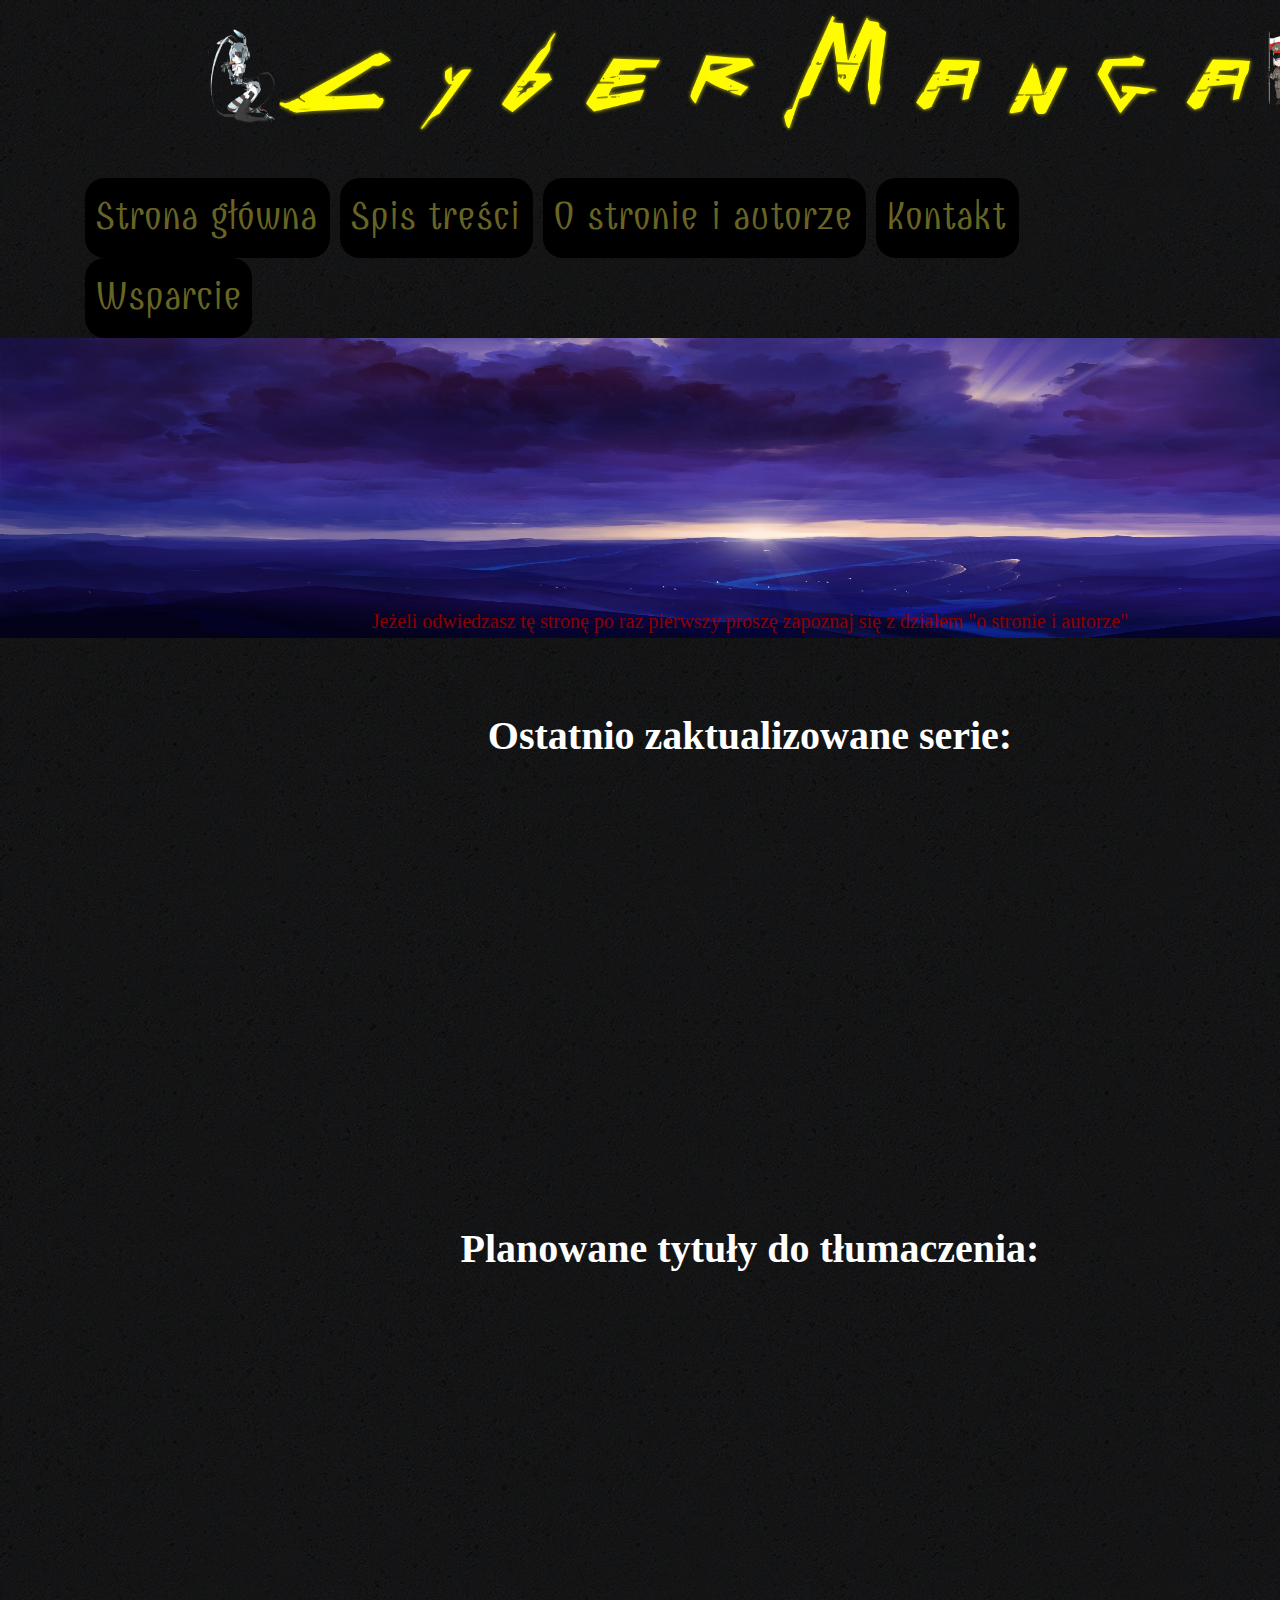
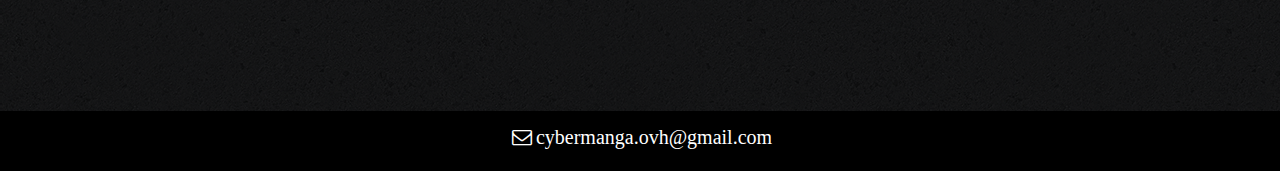
<file: index.html>
<!DOCTYPE HTML>
<html lang="pl">
<head>
	<meta charset="utf-8" />
	<title>Strona testowa</title>
	<meta name="description" content="Zoba na tę stronę" />
	<meta name="keywords" content="anime, po polsku, darmo"/>
	<meat http-equiv="X-UA-Copmpatible" content="IE=edge,chrome=1" />
	<link rel="stylesheet" href="styleindex.css" type="text/css" />
	<script src="https://ajax.googleapis.com/ajax/libs/jquery/3.5.1/jquery.min.js"></script>
</head>

<body>

	<div id="menu"></div>
    <script>
        $.get("menu.html", function(data){
            $("#menu").replaceWith(data);
        });
    </script> 
	
	<br/>
	<br/>
	
	<div id="test">
	<img src="img/test.jpg" width="1500" height="300">
	</div>
	
	<br/><br/>
	
	<div id="infozap"> Jeżeli odwiedzasz tę stronę po raz pierwszy proszę zapoznaj się z działem "o stronie i autorze"
	</div>
	
	
	
	<div id="aktualiz">
		<h1>Ostatnio zaktualizowane serie:</h1>
		
		
		</div>
		<div class="clear:both;"></div>
	</div>
	
	<br/><br/>
	
	<div id="plan">
		<h1>Planowane tytuły do tłumaczenia:</h1>
	</div>
	
	<br/><br/>
	
	<div id="stopka"></div>
    <script>
        $.get("stopka.html", function(data){
            $("#stopka").replaceWith(data);
        });
    </script> 

</body>
</file>
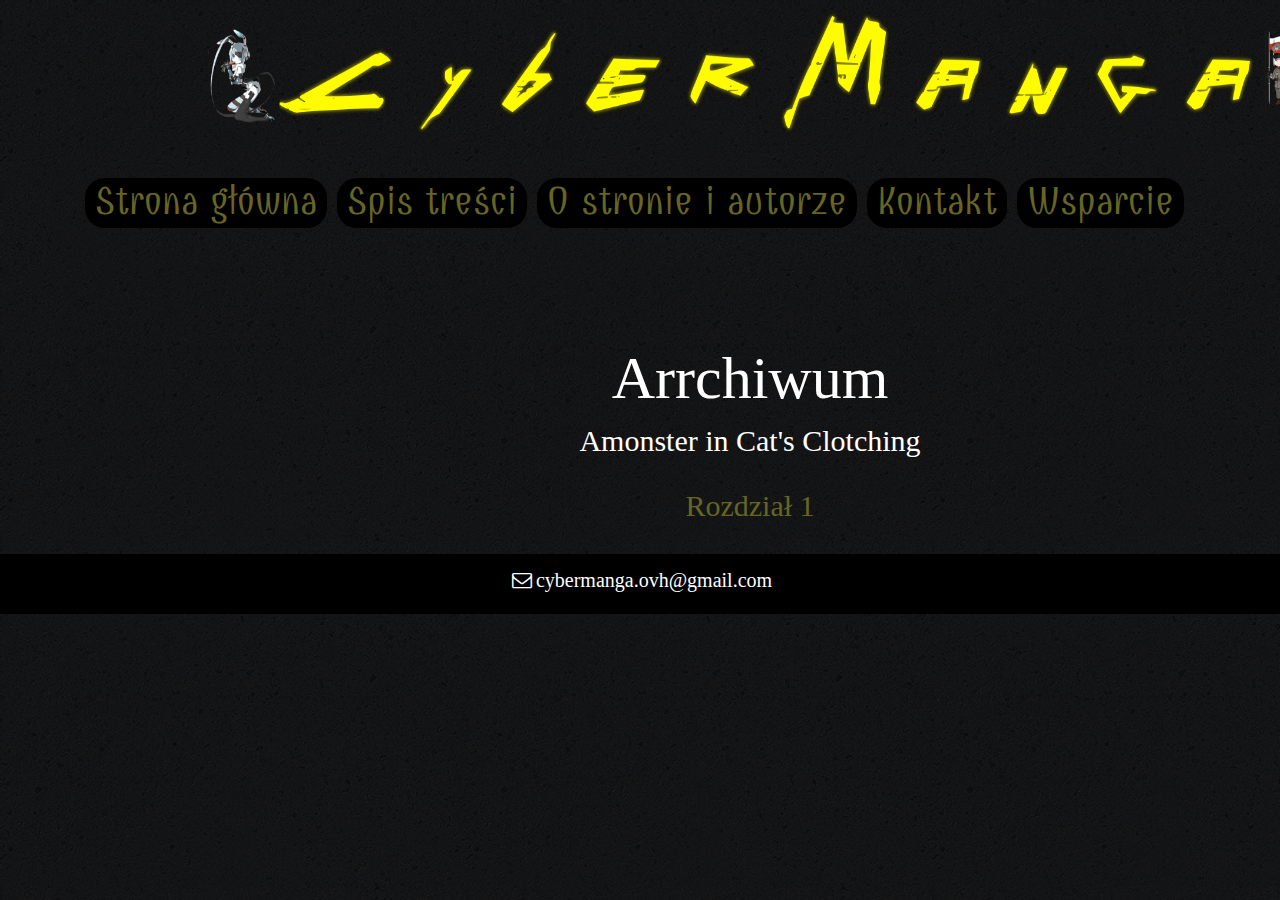
<file: monsterarchiwum.html>
<!DOCTYPE HTML>
<html lang="pl">

<head>
	<meta charset="utf-8" />
	<title>Strona testowa</title>
	<meta name="description" content="Zoba na tę stronę" />
	<meta name="keywords" content="anime, po polsku, darmo"/>
	<meat http-equiv="X-UA-Copmpatible" content="IE=edge,chrome=1" />
	<link rel="stylesheet" href="czyt.css" type="text/css" />
	<link rel="preconnect" href="https://fonts.googleapis.com">
	<link rel="preconnect" href="https://fonts.gstatic.com" crossorigin>
	<link href="https://fonts.googleapis.com/css2?family=Abril+Fatface&display=swap" rel="stylesheet">
	<link rel="stylesheet" href="fontello/css/fontello.css" type="text/css";/>
	<script src="https://ajax.googleapis.com/ajax/libs/jquery/3.5.1/jquery.min.js"></script>
	
<style>
	body
{
	/* background pattern from subtlepatterns.com */
	background-image: url("img/tlo.webp");
	margin: 0px;
	text-align: center;
}

#tytul
{
	width: 1500px;
	height: 80px;
	margin-right: auto;
	margin-left: auto;
	color: white;
	text-align: center;
	font-size: 60px;
	margin-top: 70px;
}

#tytulmanga
{
	width: 1500px;
	height: 65px;
	margin-right: auto;
	margin-left: auto;
	color: white;
	text-align: center;
	font-size: 30px;
}

.chaptery
{
	width: 1500px;
	height: 65px;
	margin-right: auto;
	margin-left: auto;
	color: white;
	text-align: center;
	font-size: 30px;
}

a.tilelink
{
	color: #676523;
	text-decoration: none;
}

a:hover
{
	color: #BAC600;
}
</style>

<body>
	<div id="menu"></div>
    <script>
        $.get("menu.html", function(data){
            $("#menu").replaceWith(data);
        });
    </script> 
	
	<br/>
	<br/>
	
	<div id="tytul">
		Arrchiwum
	</div>
	
	<div id="tytulmanga">Amonster in Cat's Clotching</div>
	
	<div class="chaptery">
		<a href="monsterincats.html" class="tilelink">Rozdział 1</a>
	</div>
	
	<div id="stopka"></div>
    <script>
        $.get("stopka.html", function(data){
            $("#stopka").replaceWith(data);
        });
    </script>
</body>
</file>
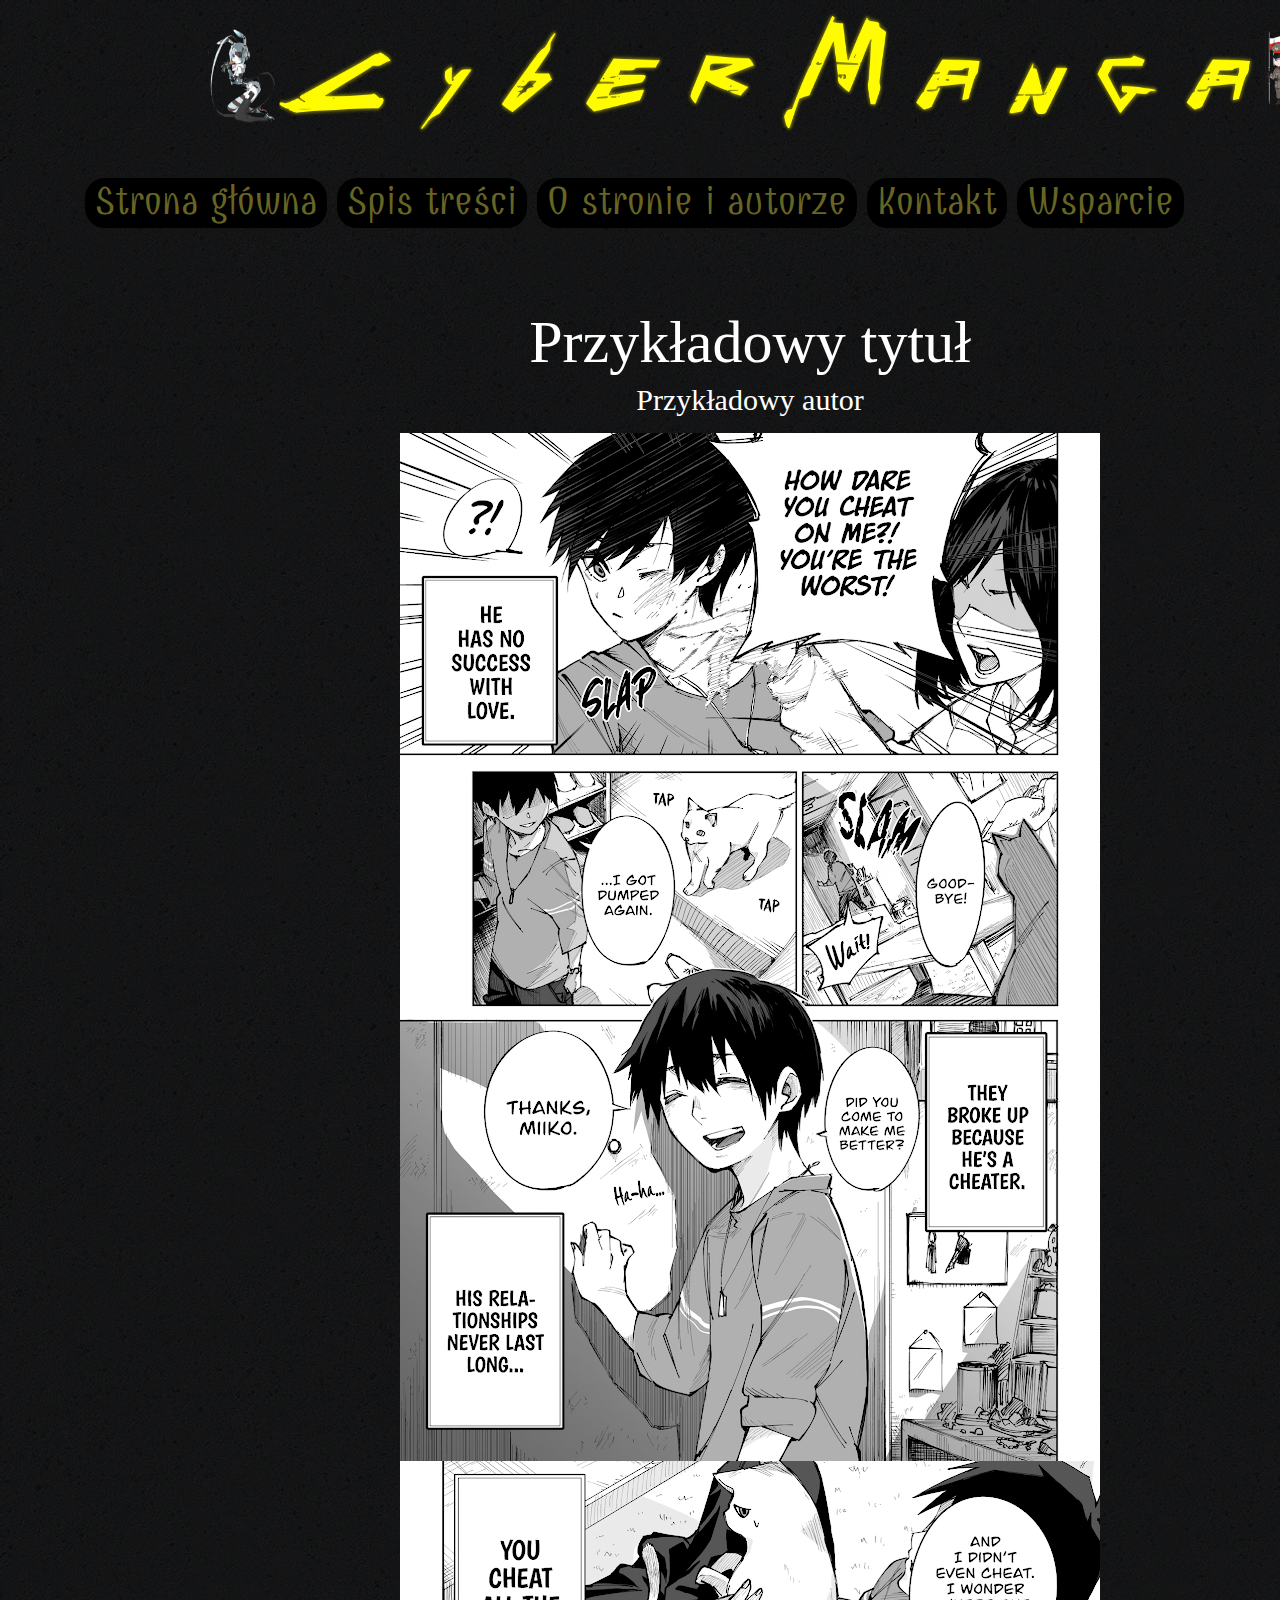
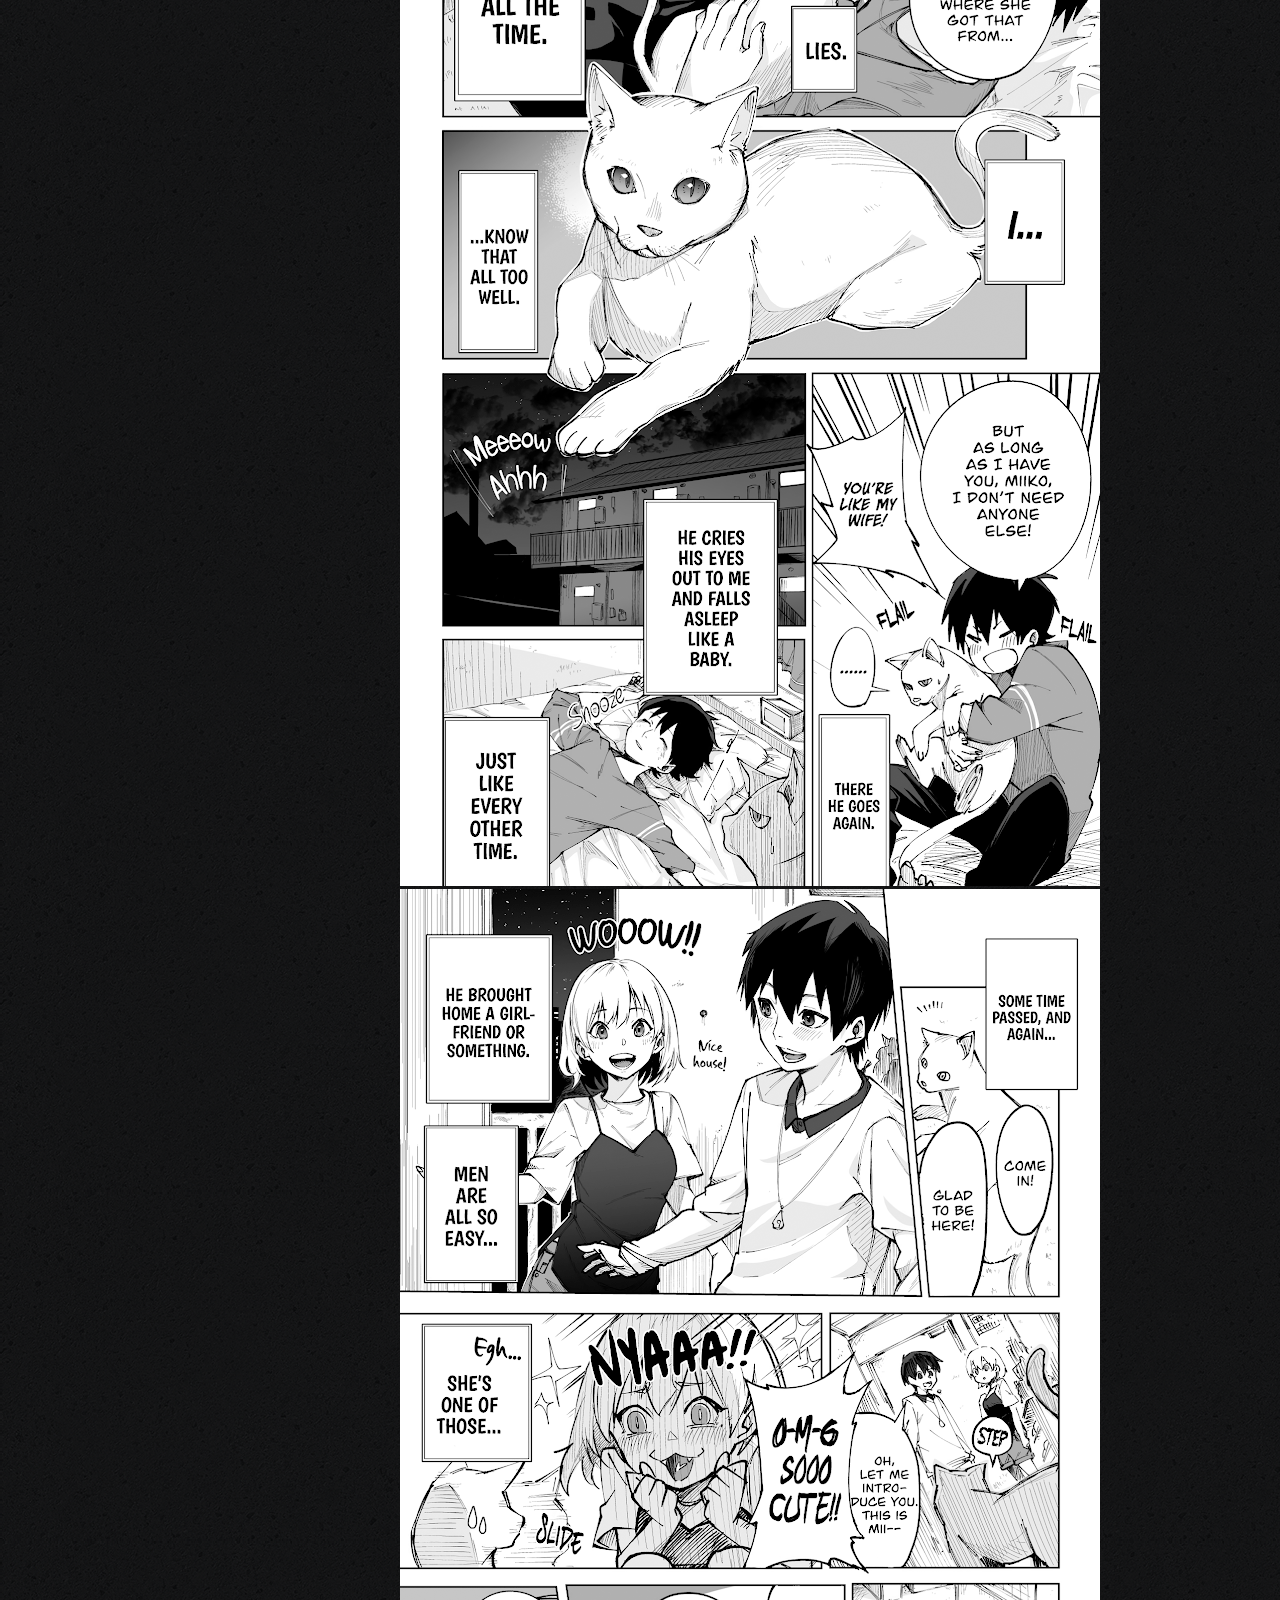
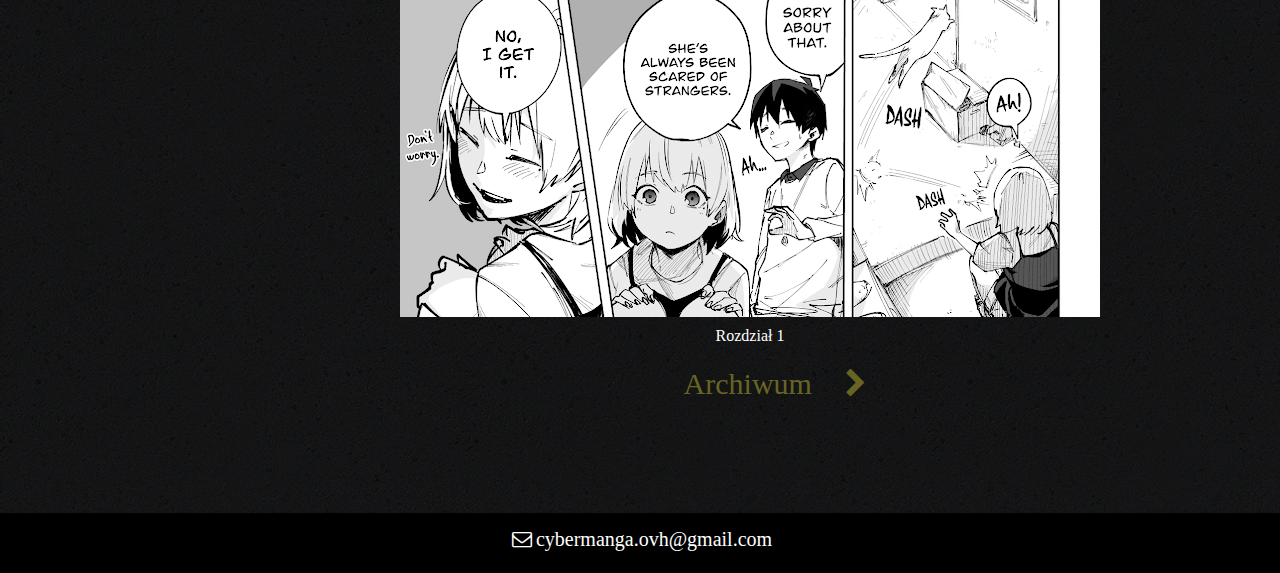
<file: monsterincats.html>
<!DOCTYPE HTML>
<html lang="pl">

<head>
	<meta charset="utf-8" />
	<title>Strona testowa</title>
	<meta name="description" content="Zoba na tę stronę" />
	<meta name="keywords" content="anime, po polsku, darmo"/>
	<meat http-equiv="X-UA-Copmpatible" content="IE=edge,chrome=1" />
	<link rel="stylesheet" href="czyt.css" type="text/css" />
	<link rel="preconnect" href="https://fonts.googleapis.com">
	<link rel="preconnect" href="https://fonts.gstatic.com" crossorigin>
	<link href="https://fonts.googleapis.com/css2?family=Abril+Fatface&display=swap" rel="stylesheet">
	<link rel="stylesheet" href="fontello/css/fontello.css" type="text/css";/>
	<script src="https://ajax.googleapis.com/ajax/libs/jquery/3.5.1/jquery.min.js"></script>
</head>
	
<body>

	<div id="menu"></div>
    <script>
        $.get("menu.html", function(data){
            $("#menu").replaceWith(data);
        });
    </script>
	
	<div id="tytul">
		Przykładowy tytuł
	</div>
	
	<div id="autor">Przykładowy autor</div>
	
	<div class="obrazek">
		<img src="tlumaczenia/1-1.png" >
	</div>
	
	<div class="obrazek">
		<img src="tlumaczenia/1-2.png" >
	</div>
	
	<div class="obrazek">
		<img src="tlumaczenia/1-3.png" >
	</div>
	
	<div id="chapter">
		Rozdział 1
	</div>
	
	<div id="nawigacja">
		&nbsp;&nbsp;&nbsp;&nbsp;&nbsp;&nbsp; &nbsp;<a href="monsterarchiwum.html" class="tilelink">Archiwum</a>&nbsp; &nbsp;<a href="index.html" class="tilelink"><i class="icon-right-open"></i></a>
	</div>

	<div id="linki">
		
	</div>
	
	<br/><br/>
	
	<div id="stopka"></div>
    <script>
        $.get("stopka.html", function(data){
            $("#stopka").replaceWith(data);
        });
    </script>
	
</body>


</html>
</file>
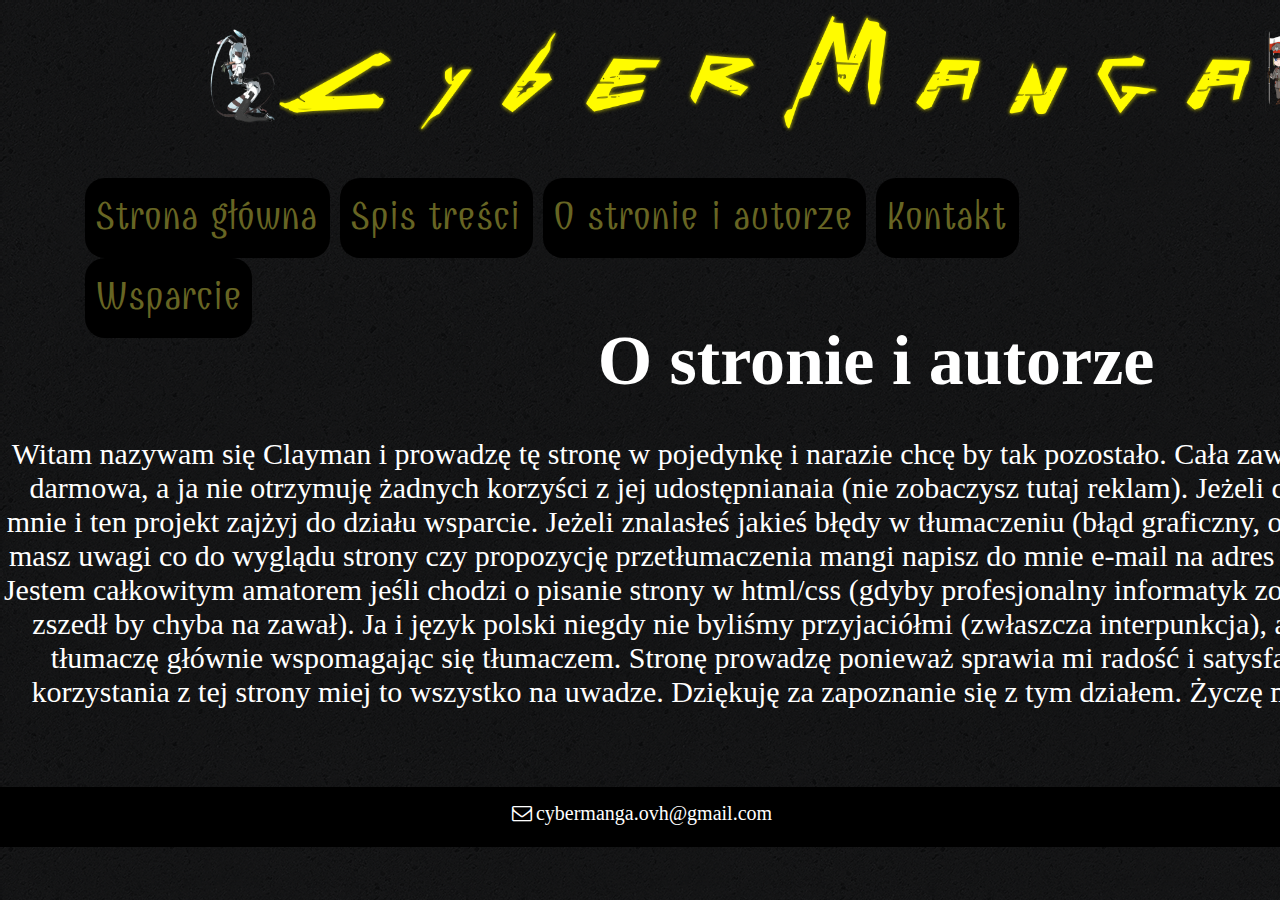
<file: ostronie.html>
<!DOCTYPE HTML>
<html lang="pl">
<head>
	<meta charset="utf-8" />
	<title>Strona testowa</title>
	<meta name="description" content="Zoba na tę stronę" />
	<meta name="keywords" content="anime, po polsku, darmo"/>
	<meat http-equiv="X-UA-Copmpatible" content="IE=edge,chrome=1" />
	<link rel="stylesheet" href="styleindex.css" type="text/css" />
	<script src="https://ajax.googleapis.com/ajax/libs/jquery/3.5.1/jquery.min.js"></script>
	
	<style>
	#tytul
{
	width: 1500px;
	height: 80px;
	margin-right: auto;
	margin-left: auto;
	text-align: center;
}

#info
{
	width: 1500px;
	height: 350px;
	margin-right: auto;
	margin-left: auto;
	font-size: 30px;
	text-align: center;
	color: white;
}

h1
{
	font-size: 70px;
}
	
	</style>
</head>

<body>

	<div id="menu"></div>
    <script>
        $.get("menu.html", function(data){
            $("#menu").replaceWith(data);
        });
    </script> 
	
	<br/>
	<br/>

	<div id="tytul">
	<h1> O stronie i autorze </h1>
	</div>
	
	<br/>
	<br/>
	
	<div id="info">
		Witam nazywam się Clayman i prowadzę tę stronę w pojedynkę i narazie chcę by tak pozostało. Cała zawartość strony jest darmowa, a ja nie otrzymuję żadnych korzyści z jej udostępnianaia (nie zobaczysz tutaj reklam). Jeżeli chcesz wesprzeć mnie i ten projekt zajżyj do działu wsparcie. Jeżeli znalasłeś jakieś błędy w tłumaczeniu (błąd graficzny, ortograficzny itp.), masz uwagi co do wyglądu strony czy propozycję przetłumaczenia mangi napisz do mnie e-mail na adres podany w stopce. Jestem całkowitym amatorem jeśli chodzi o pisanie strony w html/css (gdyby profesjonalny informatyk zobaczył kod strony zszedł by chyba na zawał). Ja i język polski niegdy nie byliśmy przyjaciółmi (zwłaszcza interpunkcja), a z angielskiego tłumaczę głównie wspomagając się tłumaczem. Stronę prowadzę ponieważ sprawia mi radość i satysfakcję. Podczas korzystania z tej strony miej to wszystko na uwadze. Dziękuję za zapoznanie się z tym działem. Życzę miłego czytania. 
	</div>








<div id="stopka"></div>
    <script>
        $.get("stopka.html", function(data){
            $("#stopka").replaceWith(data);
        });
    </script>

</body>
</file>
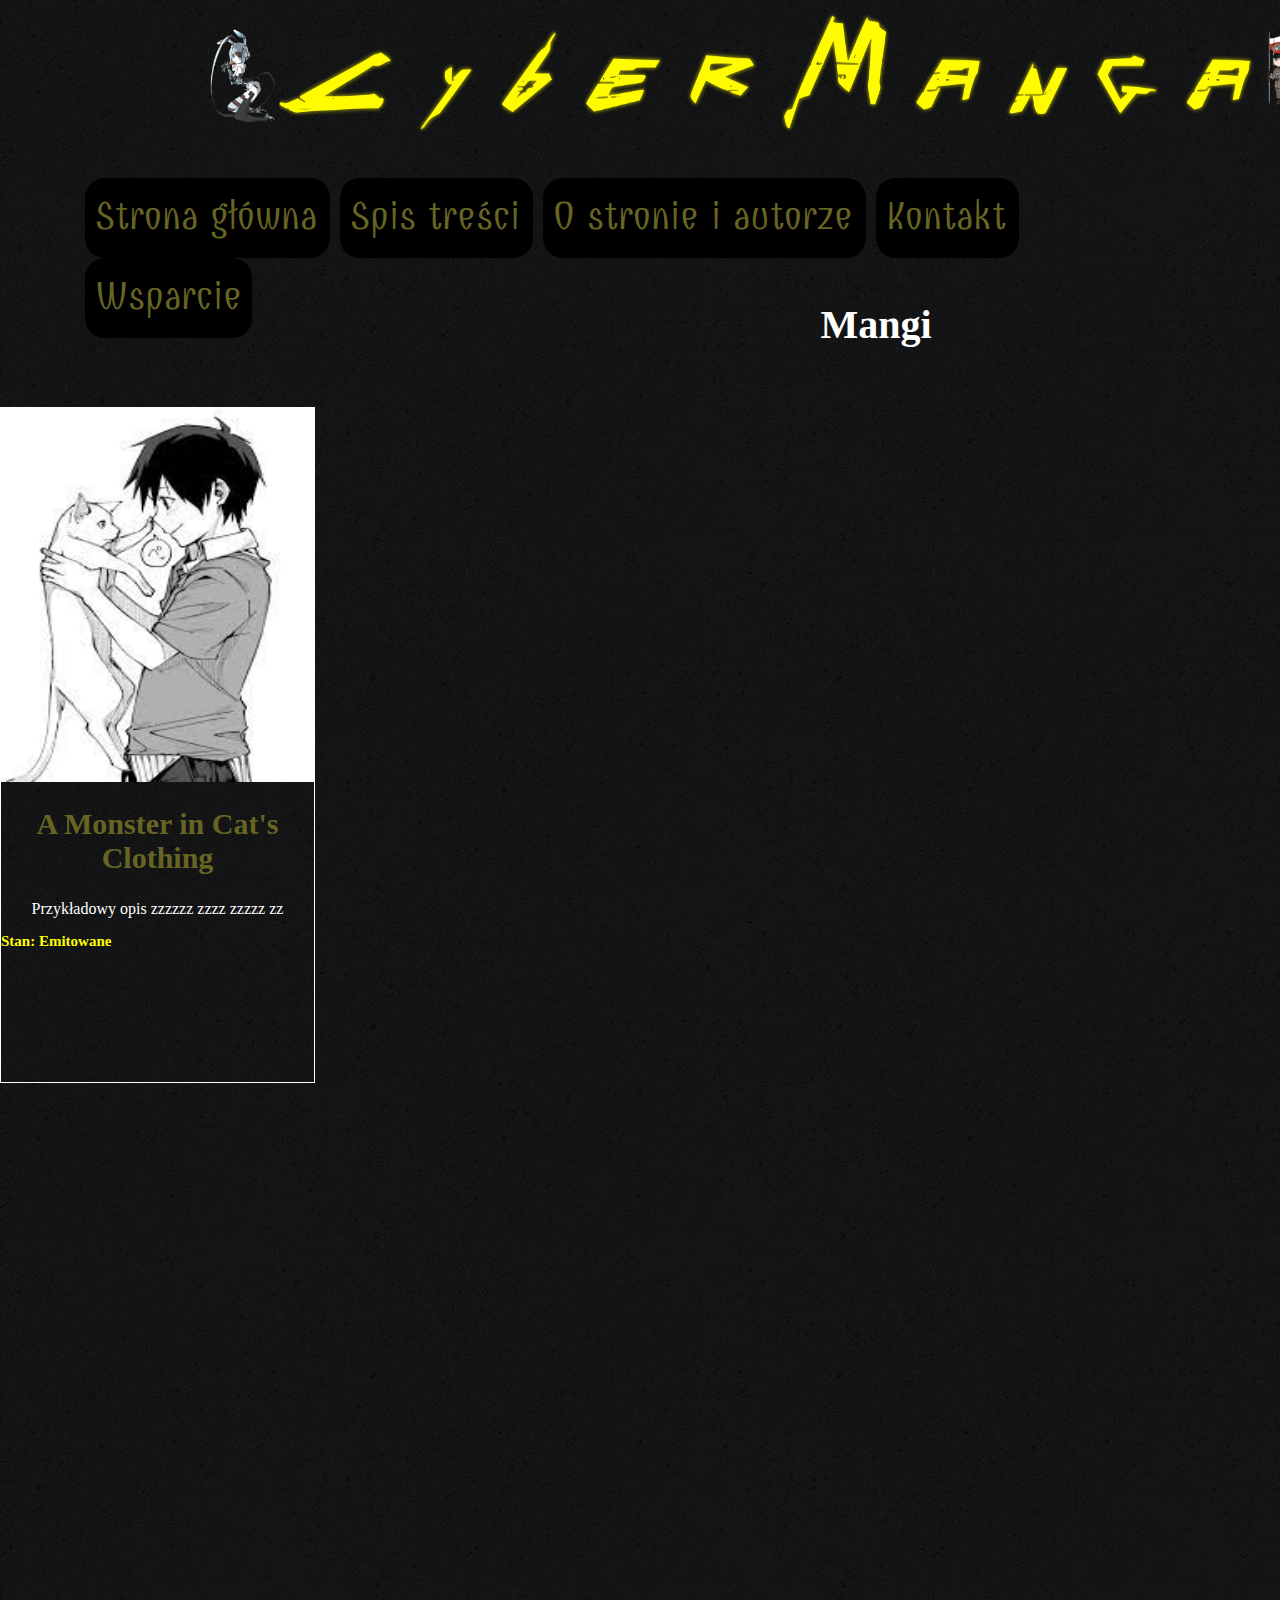
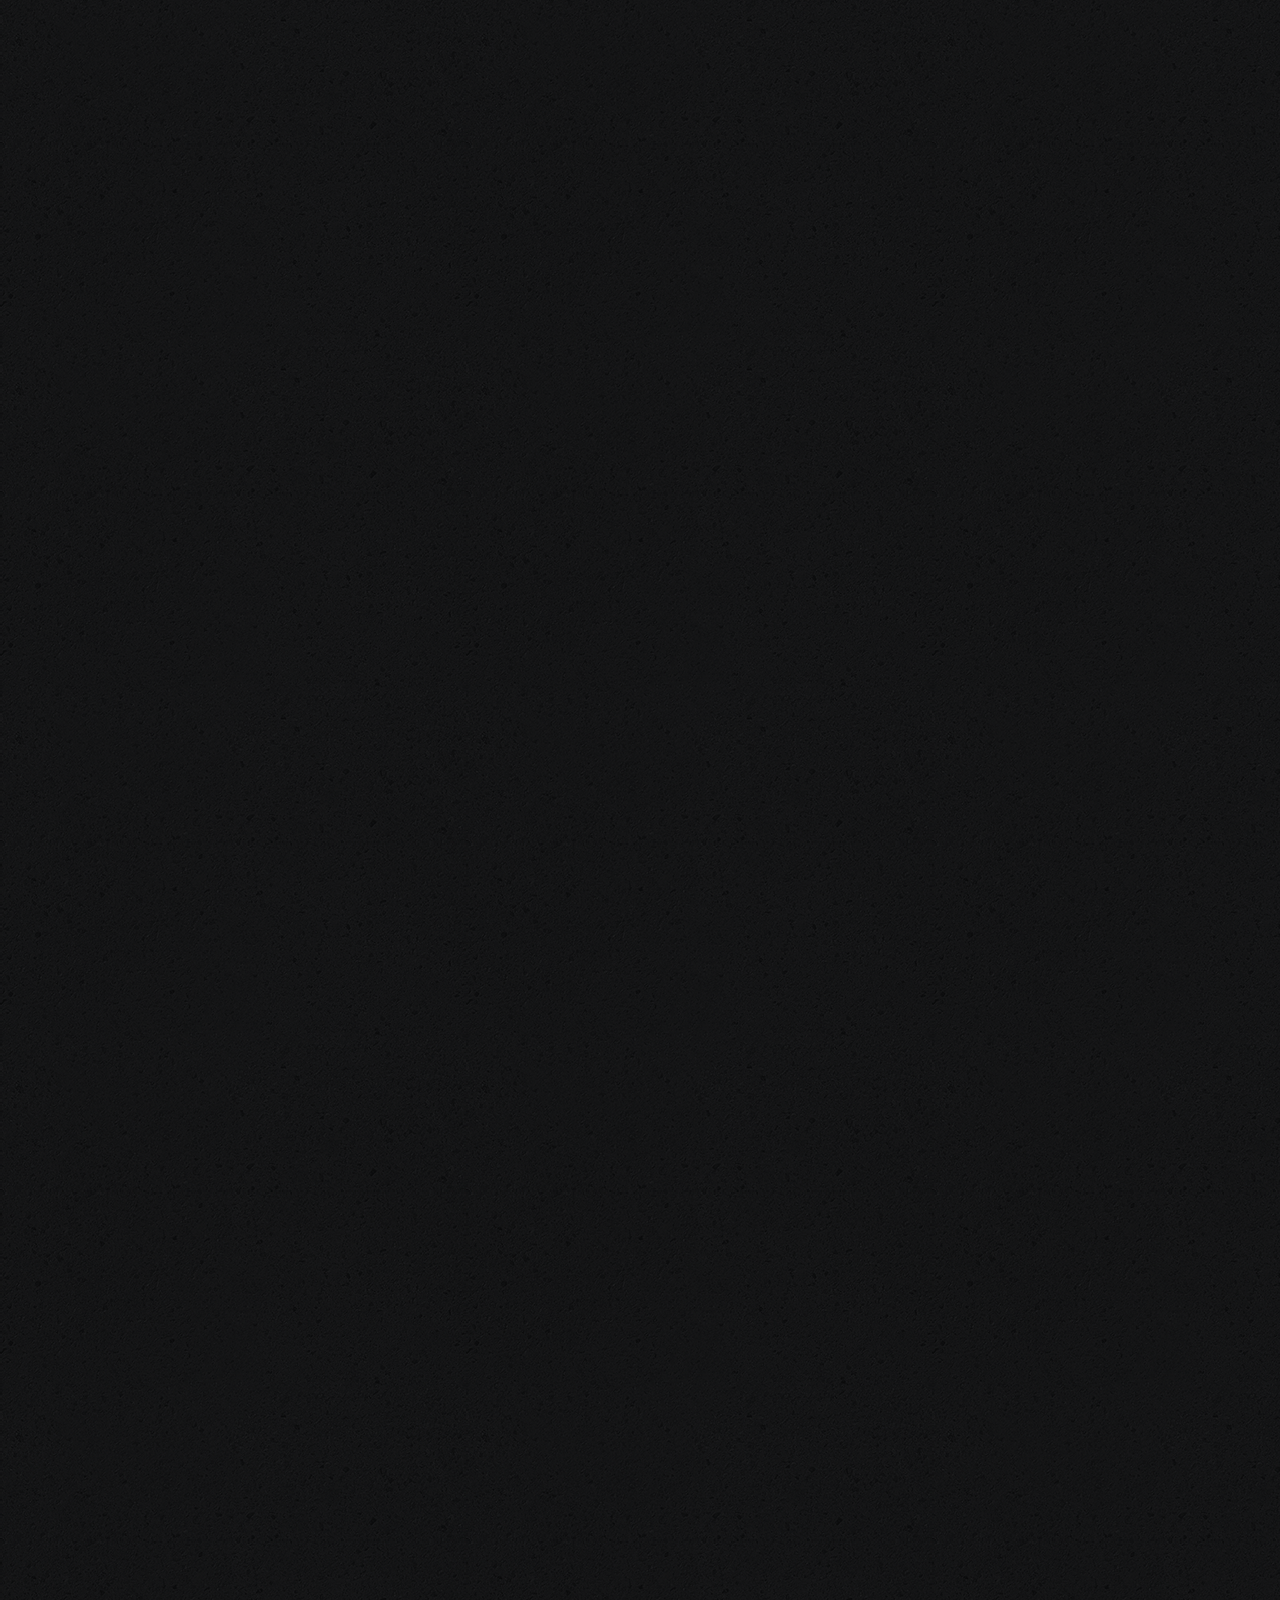
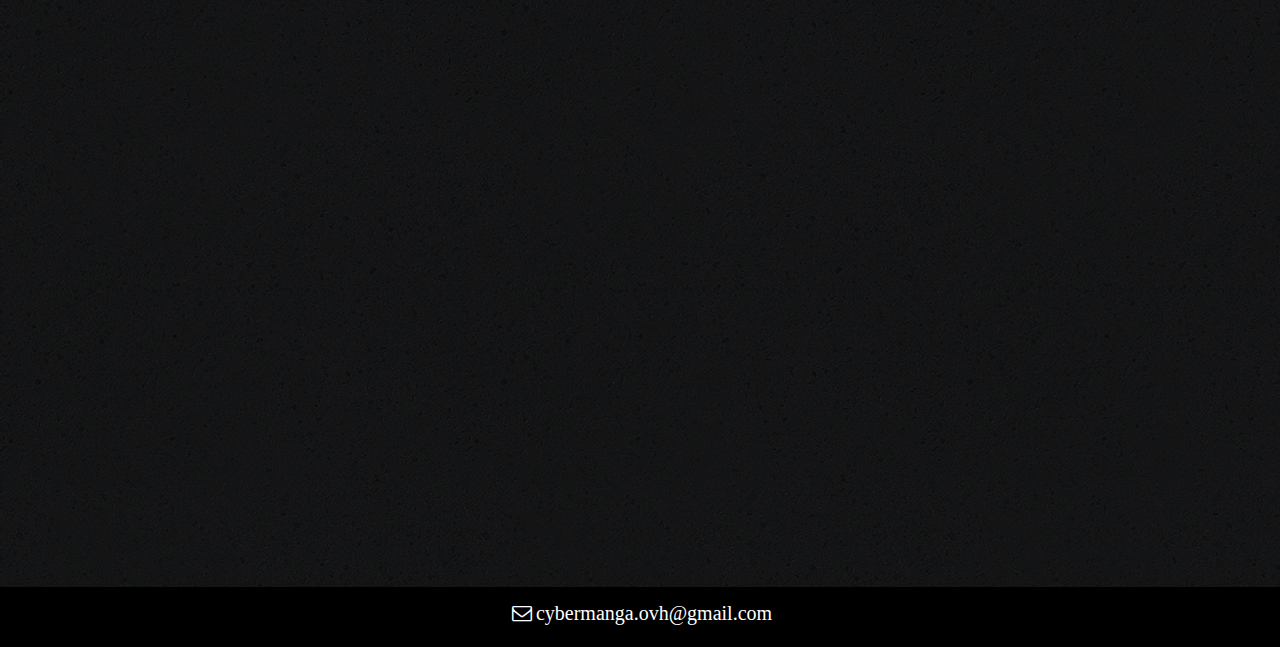
<file: spistres.html>
<!DOCTYPE HTML>
<html lang="pl">
<head>
	<meta charset="utf-8" />
	<title>Strona testowa</title>
	<meta name="description" content="Zoba na tę stronę" />
	<meta name="keywords" content="anime, po polsku, darmo"/>
	<meat http-equiv="X-UA-Copmpatible" content="IE=edge,chrome=1" />
	<link rel="stylesheet" href="styleindex.css" type="text/css" />
	<script src="https://ajax.googleapis.com/ajax/libs/jquery/3.5.1/jquery.min.js"></script>
	
<style>
#tytul
{
	width: 1500px;
	height: 70px;
	margin-right: auto;
	margin-left: auto;
	text-align: center;
}

.pasek1
{
	width: 1500px;
	height: 375px;
	margin-right: auto;
	margin-left: auto;
	text-align: center;
}

.pasek2
{
	width: 1500px;
	height: 3005px;
	margin-right: auto;
	margin-left: auto;
	text-align: center;
}

.manga
{
	width: 315px;
	height: 375px;
	margin-right: 80px;
	float: left;
}

.manga1
{
	width: 315px;
	height: 375px;
	float: left;
}

.opis
{
	width: 313px;
	height: 300px;
	margin-right: 80px;
	float: left;
	text-align: center;
	color: white;
	border: solid 1px white;
	border-top: none;
}

.opis1
{
	width: 315px;
	height: 300px;
	float: left;
	text-align: center;
	color: white;
}

h2
{
	font-size: 30px;
}

a.tilelink
{
	text-decoration: none;
	color: white;
}

a:hover
{
	color: grey;
}

h3
{
	color: yellow;
	text-align: left;
	font-size: 15px;
}


</style>

</head>

<body>

	<div id="menu"></div>
    <script>
        $.get("menu.html", function(data){
            $("#menu").replaceWith(data);
        });
    </script> 
	
	<br/>
	<br/>
	
	<div id="tytul">
	<h1> Mangi </h1>
	</div>
	
	<br/>
	<br/>
	
	<div class="pasek1">
		<div class="manga">
		<img src="img/manga1.jpg" width="315" height="375">
		</div>
		<div class="manga"></div>
		<div class="manga"></div>
		<div class="manga1"></div>
		<div style="clear:both;"></div>
	</div>
	<div class="pasek2">
		<div class="opis">
			<div class="tytul">
				<a href="monsterarchiwum.html" class="tilelink"><h2>A Monster in Cat's Clothing</h2></a>
			</div>
			Przykładowy opis zzzzzz zzzz zzzzz zz
			<h3>Stan: Emitowane</h3>
		</div>
			
		
	</div>
	
<div id="stopka"></div>
    <script>
        $.get("stopka.html", function(data){
            $("#stopka").replaceWith(data);
        });
    </script>

</body>
</file>
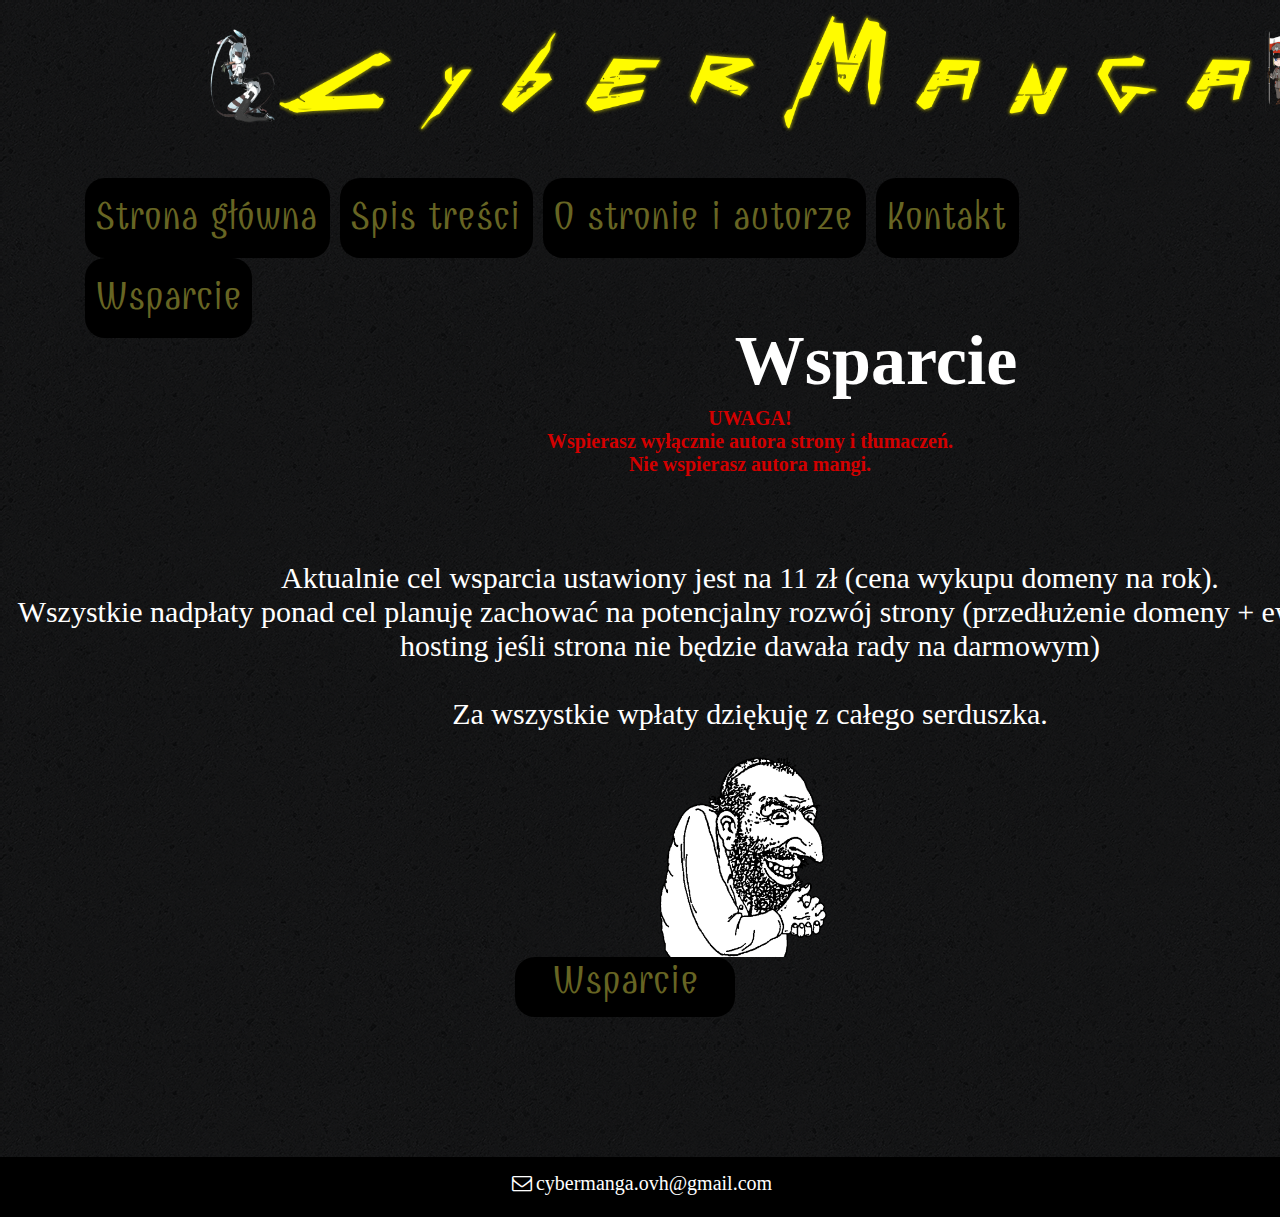
<file: wsparcie.html>
<!DOCTYPE HTML>
<html lang="pl">
<head>
	<meta charset="utf-8" />
	<title>Strona testowa</title>
	<meta name="description" content="Zoba na tę stronę" />
	<meta name="keywords" content="anime, po polsku, darmo"/>
	<meat http-equiv="X-UA-Copmpatible" content="IE=edge,chrome=1" />
	<link rel="stylesheet" href="styleindex.css" type="text/css" />
	<script src="https://ajax.googleapis.com/ajax/libs/jquery/3.5.1/jquery.min.js"></script>
	<meta name="viewport" content="width=device-width, initial-scale=1.0"> 
<style>

#tytul
{
	width: 1500px;
	height: 70px;
	margin-right: auto;
	margin-left: auto;
	text-align: center;
}

#info
{
	width: 1500px;
	height: 350px;
	margin-right: auto;
	margin-left: auto;
	font-size: 30px;
	text-align: center;
	color: white;
}

#zydek
{
	width: 1500px;
	height: 200px;
	margin-right: auto;
	margin-left: auto;
	text-align: center;
}

#przycisk
{
	width: 250px;
	height: 200px;
	margin-left: auto;
	margin-right: auto;
	text-align: center;
}

.przycisk
{
	width: 200px;
	height: 60px;
	font-size: 40px;
	text-align: center;
	background-color: black;
	font-family: 'Combo', cursive;
	padding-left: 10px;
	padding-right: 10px;
	border-radius: 20px;
	margin-right: 10px;
	color: white;
}

h1
{
	font-size: 70px;
}

h2
{
	font-size: 20px;
	color: #D20000;
}

a.tilelink
{
	color: #5B5939;
	text-decoration: none;
}

a:hover
{
	color: #BAC600;
}

@media (max-width: 768px){
#przycisk
{
	width: 250px;
	height: 200px;
	margin-left: 620px;
	text-align: center;
}
}
</style>

</head>

<body>

	<div id="menu"></div>
    <script>
        $.get("menu.html", function(data){
            $("#menu").replaceWith(data);
        });
    </script> 
	
	<br/>
	<br/>
	
	<div id="tytul">
	<h1> Wsparcie </h1>
	</div>
	
	
	<div id="info">
	<h2>UWAGA!</br> Wspierasz wyłącznie autora strony i tłumaczeń. </br> Nie wspierasz autora mangi.</h2> </br></br>Aktualnie cel wsparcia ustawiony jest na 11 zł (cena wykupu domeny na rok).</br> Wszystkie nadpłaty ponad cel planuję zachować na potencjalny rozwój strony (przedłużenie domeny + ewentualny płatny hosting jeśli strona nie będzie dawała rady na darmowym)</br></br> Za wszystkie wpłaty dziękuję z całego serduszka.
	</div>
	
	<div id="zydek"> 
		<img src="img/zydek.png" width="200" height="200">
	</div>
	
	<div id="przycisk">
		<div class="przycisk">
			<a href="wsparcie.html" class="tilelink">Wsparcie</>
		</div>
	</div>
	
	
	
	
	
<div id="stopka"></div>
    <script>
        $.get("stopka.html", function(data){
            $("#stopka").replaceWith(data);
        });
    </script>

</body>
</file>
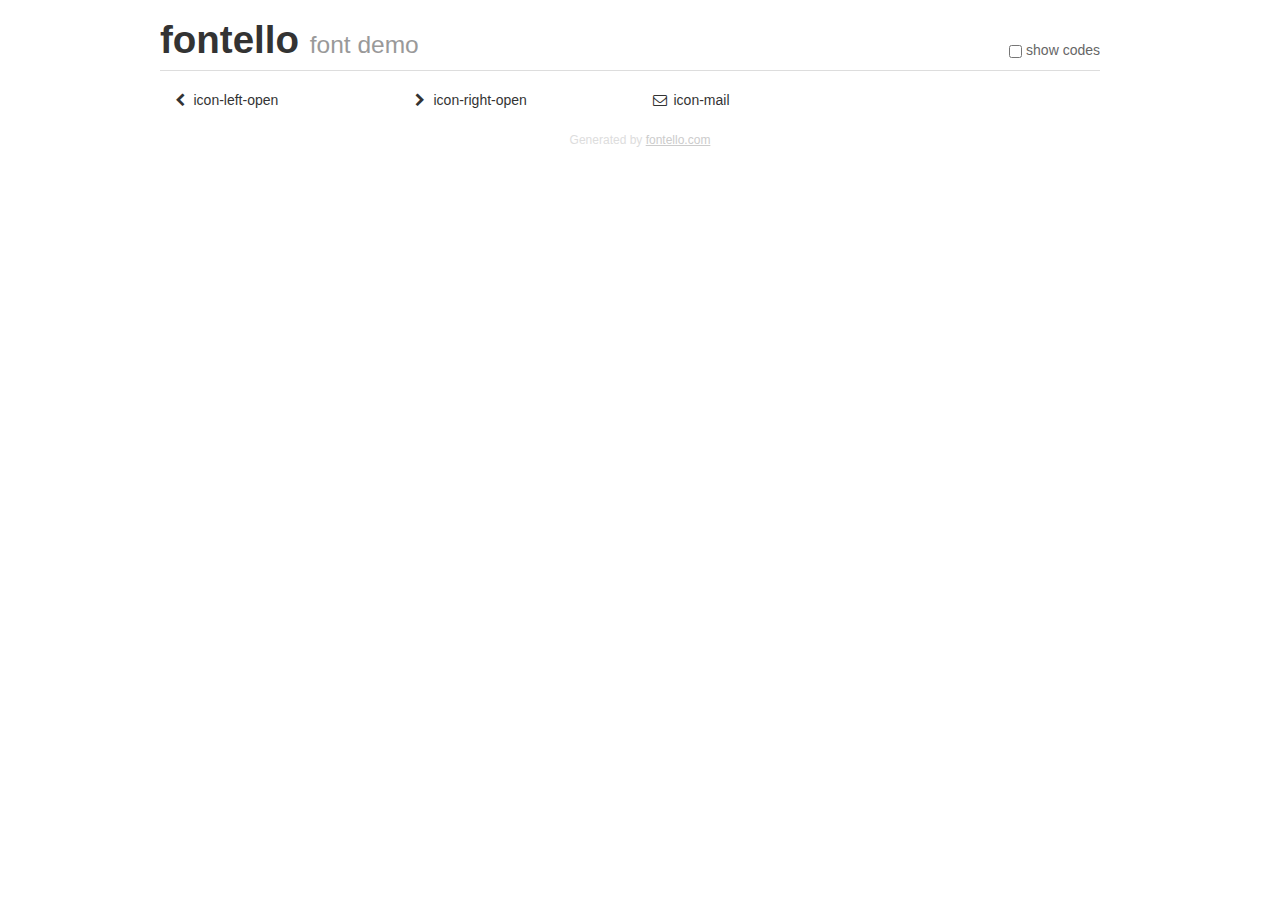
<file: fontello/demo.html>
<!DOCTYPE html>
<html>
  <head>
  <!--[if lt IE 9]><script language="javascript" type="text/javascript" src="//html5shim.googlecode.com/svn/trunk/html5.js"></script><![endif]-->
  <meta charset="UTF-8">
  <style>
    html {
      font-size: 100%;
      -webkit-text-size-adjust: 100%;
      -ms-text-size-adjust: 100%;
    }
    a:focus {
      outline: thin dotted #333;
      outline: 5px auto -webkit-focus-ring-color;
      outline-offset: -2px;
    }
    a:hover,
    a:active {
      outline: 0;
    }
    input {
      margin: 0;
      font-size: 100%;
      vertical-align: middle;
      *overflow: visible;
      line-height: normal;
    }
    input::-moz-focus-inner {
      padding: 0;
      border: 0;
    }
    body {
      margin: 0;
      font-family: "Helvetica Neue", Helvetica, Arial, sans-serif;
      font-size: 14px;
      line-height: 20px;
      color: #333;
      background-color: #fff;
    }
    a {
      color: #08c;
      text-decoration: none;
    }
    a:hover {
      color: #005580;
      text-decoration: underline;
    }
    .row {
      margin-left: -20px;
      *zoom: 1;
    }
    .row:before,
    .row:after {
      display: table;
      content: "";
      line-height: 0;
    }
    .row:after {
      clear: both;
    }
    .span3 {
      float: left;
      min-height: 1px;
      margin-left: 20px;
      width: 220px;
    }
    .container {
      width: 940px;
      margin-right: auto;
      margin-left: auto;
      *zoom: 1;
    }
    .container:before,
    .container:after {
      display: table;
      content: "";
      line-height: 0;
    }
    .container:after {
      clear: both;
    }
    small {
      font-size: 85%;
    }
    h1 {
      margin: 10px 0;
      font-family: inherit;
      font-weight: bold;
      line-height: 20px;
      color: inherit;
      text-rendering: optimizelegibility;
      line-height: 40px;
      font-size: 38.5px;
    }
    h1 small {
      font-weight: normal;
      line-height: 1;
      color: #999;
      font-size: 24.5px;
    }

    body {
      margin-top: 90px;
    }
    .header {
      position: fixed;
      top: 0;
      left: 50%;
      margin-left: -480px;
      background-color: #fff;
      border-bottom: 1px solid #ddd;
      padding-top: 10px;
      z-index: 10;
    }
    .footer {
      color: #ddd;
      font-size: 12px;
      text-align: center;
      margin-top: 20px;
    }
    .footer a {
      color: #ccc;
      text-decoration: underline;
    }
    .the-icons {
      font-size: 14px;
      line-height: 24px;
    }
    .switch {
      position: absolute;
      right: 0;
      bottom: 10px;
      color: #666;
    }
    .switch input {
      margin-right: 0.3em;
    }
    .codesOn .i-name {
      display: none;
    }
    .codesOn .i-code {
      display: inline;
    }
    .i-code {
      display: none;
    }
    @font-face {
      font-family: 'fontello';
      src: url('./font/fontello.eot?98426418');
      src: url('./font/fontello.eot?98426418#iefix') format('embedded-opentype'),
           url('./font/fontello.woff?98426418') format('woff'),
           url('./font/fontello.ttf?98426418') format('truetype'),
           url('./font/fontello.svg?98426418#fontello') format('svg');
      font-weight: normal;
      font-style: normal;
    }
    .demo-icon {
      font-family: "fontello";
      font-style: normal;
      font-weight: normal;
      speak: never;
     
      display: inline-block;
      text-decoration: inherit;
      width: 1em;
      margin-right: .2em;
      text-align: center;
      /* opacity: .8; */
     
      /* For safety - reset parent styles, that can break glyph codes*/
      font-variant: normal;
      text-transform: none;
     
      /* fix buttons height, for twitter bootstrap */
      line-height: 1em;
     
      /* Animation center compensation - margins should be symmetric */
      /* remove if not needed */
      margin-left: .2em;
     
      /* You can be more comfortable with increased icons size */
      /* font-size: 120%; */
     
      /* Font smoothing. That was taken from TWBS */
      -webkit-font-smoothing: antialiased;
      -moz-osx-font-smoothing: grayscale;
     
      /* Uncomment for 3D effect */
      /* text-shadow: 1px 1px 1px rgba(127, 127, 127, 0.3); */
    }
    </style>
    <link rel="stylesheet" href="css/animation.css"><!--[if IE 7]><link rel="stylesheet" href="css/" + font.fontname + "-ie7.css"><![endif]-->
    <script>
      function toggleCodes(on) {
        var obj = document.getElementById('icons');
      
        if (on) {
          obj.className += ' codesOn';
        } else {
          obj.className = obj.className.replace(' codesOn', '');
        }
      }
    </script>
  </head>
  <body>
    <div class="container header">
      <h1>fontello <small>font demo</small></h1>
      <label class="switch">
        <input type="checkbox" onclick="toggleCodes(this.checked)">show codes
      </label>
    </div>
    <div class="container" id="icons">
      <div class="row">
        <div class="span3" title="Code: 0xe800">
          <i class="demo-icon icon-left-open">&#xe800;</i> <span class="i-name">icon-left-open</span><span class="i-code">0xe800</span>
        </div>
        <div class="span3" title="Code: 0xe801">
          <i class="demo-icon icon-right-open">&#xe801;</i> <span class="i-name">icon-right-open</span><span class="i-code">0xe801</span>
        </div>
        <div class="span3" title="Code: 0xe802">
          <i class="demo-icon icon-mail">&#xe802;</i> <span class="i-name">icon-mail</span><span class="i-code">0xe802</span>
        </div>
      </div>
    </div>
    <div class="container footer">Generated by <a href="https://fontello.com">fontello.com</a></div>
  </body>
</html>
</file>
<file: styleindex.css>
body
{
	/* background pattern from subtlepatterns.com */
	background-image: url("img/tlo.webp");
	margin: 0px;
}

#infozap
{
	width: 1500px;
	height: 75px;
	margin-right: auto;
	margin-left: auto;
	color: #8B0000;
	text-align: center;
	font-size: 20px;
}

#aktualiz
{
	width: 1500px;
	height: 450px;
	margin-right: auto;
	margin-left: auto;
	font-size: 30px;
}

#plan
{
	width: 1500px;
	height: 450px;
	margin-right: auto;
	margin-left: auto;
}

.option
{
	float: left;
	min-width: 120px;
	height: 30px;
	font-size: 30px;
	padding: 15px;
	border-right: 3px dotted black;
	text-align: center;
	background-color: #303030;
}

.option:hover
{
	background-color: black;
	cursor: pointer;
	opacity: 0.8;
}

.option1
{
	float: left;
	min-width: 120px;
	height: 30px;
	font-size: 30px;
	padding: 15px;
	text-align: center;
	background-color: #303030;
}

.option1:hover
{
	background-color: black;
	cursor: pointer;
	opacity: 0.8;
}

#test
{
	width: 1500px;
	height: 300px;
	margin-right: auto;
	margin-left: auto;
}

h1
{
	font-size: 40px;
	color: white;
	text-align: center;
}


/*
.aktu
{
	float: left;               !!!!!gdy będą już aktualizacje do wpisania !!!!!!!
	width: 500px;
	height: 170px;
	
	!!!!!!skopiować to co poniżej i wkleić do aktualizaje html + wlkeić do panowanych!!!!!
	
	<div class="aktu">
			<ul>
				<li>ksksks</li>
				<li>ksksks</li>
				<li>ksksks</li>
				<li>ksksks</li>
			</ul>
		</div>
		
		<div class="aktu">
			<ul>
				<li>ksksks</li>
				<li>ksksks</li>
				<li>ksksks</li>
				<li>ksksks</li>
			</ul>
}
*/
</file>
<file: czyt.css>
body
{
	/* background pattern from subtlepatterns.com */
	background-image: url("img/tlo.webp");
	margin: 0px;
}

#tytul
{
	width: 1500px;
	height: 65px;
	margin-right: auto;
	margin-left: auto;
	color: white;
	text-align: center;
	font-size: 60px;
	margin-top: 70px;
}

#autor
{
	width: 1500px;
	height: 50px;
	margin-right: auto;
	margin-left: auto;
	font-size: 30px;
	color: white;
	text-align: center;
	margin-top: 10px;
}

/* !!!!!! .obrazek najprawdopodobniej trzeba będzie dobrać do konkretnej serii !!!!!! */
.obrazek
{
	width: 1500px;
	height: 1028px;
	margin-right: auto;
	margin-left: auto;
	text-align: center;
}

/*To tzreba będzie jeszcze zminić bo nie mam pomysłu*/
#nawigacja
{
	width: 1500px;
	height: 50px;
	margin-right: auto;
	margin-left: auto;
	text-align: center;
	margin-top: 10px;
	color: white;
	font-size: 30px;
}

#linki
{
	width: 1500px;
	height: 50px;
	margin-right: auto;
	margin-left: auto;
	text-align: center;
	margin-top: 10px;
}

#chapter
{
	width: 1500px;
	height: 30px;
	margin-right: auto;
	margin-left: auto;
	text-align: center;
	color: white;
	margin-top: 10px;
}

a.tilelink
{
	color: #676523;
	text-decoration: none;
}

a:hover
{
	color: #BAC600;
}
</file>
<file: fontello/css/fontello.css>
@font-face {
  font-family: 'fontello';
  src: url('../font/fontello.eot?72631680');
  src: url('../font/fontello.eot?72631680#iefix') format('embedded-opentype'),
       url('../font/fontello.woff2?72631680') format('woff2'),
       url('../font/fontello.woff?72631680') format('woff'),
       url('../font/fontello.ttf?72631680') format('truetype'),
       url('../font/fontello.svg?72631680#fontello') format('svg');
  font-weight: normal;
  font-style: normal;
}
/* Chrome hack: SVG is rendered more smooth in Windozze. 100% magic, uncomment if you need it. */
/* Note, that will break hinting! In other OS-es font will be not as sharp as it could be */
/*
@media screen and (-webkit-min-device-pixel-ratio:0) {
  @font-face {
    font-family: 'fontello';
    src: url('../font/fontello.svg?72631680#fontello') format('svg');
  }
}
*/
[class^="icon-"]:before, [class*=" icon-"]:before {
  font-family: "fontello";
  font-style: normal;
  font-weight: normal;
  speak: never;

  display: inline-block;
  text-decoration: inherit;
  width: 1em;
  margin-right: .2em;
  text-align: center;
  /* opacity: .8; */

  /* For safety - reset parent styles, that can break glyph codes*/
  font-variant: normal;
  text-transform: none;

  /* fix buttons height, for twitter bootstrap */
  line-height: 1em;

  /* Animation center compensation - margins should be symmetric */
  /* remove if not needed */
  margin-left: .2em;

  /* you can be more comfortable with increased icons size */
  /* font-size: 120%; */

  /* Font smoothing. That was taken from TWBS */
  -webkit-font-smoothing: antialiased;
  -moz-osx-font-smoothing: grayscale;

  /* Uncomment for 3D effect */
  /* text-shadow: 1px 1px 1px rgba(127, 127, 127, 0.3); */
}

.icon-left-open:before { content: '\e800'; } /* '' */
.icon-right-open:before { content: '\e801'; } /* '' */
.icon-mail:before { content: '\e802'; } /* '' */
</file>
<file: fontello/css/animation.css>
/*
   Animation example, for spinners
*/
.animate-spin {
  -moz-animation: spin 2s infinite linear;
  -o-animation: spin 2s infinite linear;
  -webkit-animation: spin 2s infinite linear;
  animation: spin 2s infinite linear;
  display: inline-block;
}
@-moz-keyframes spin {
  0% {
    -moz-transform: rotate(0deg);
    -o-transform: rotate(0deg);
    -webkit-transform: rotate(0deg);
    transform: rotate(0deg);
  }

  100% {
    -moz-transform: rotate(359deg);
    -o-transform: rotate(359deg);
    -webkit-transform: rotate(359deg);
    transform: rotate(359deg);
  }
}
@-webkit-keyframes spin {
  0% {
    -moz-transform: rotate(0deg);
    -o-transform: rotate(0deg);
    -webkit-transform: rotate(0deg);
    transform: rotate(0deg);
  }

  100% {
    -moz-transform: rotate(359deg);
    -o-transform: rotate(359deg);
    -webkit-transform: rotate(359deg);
    transform: rotate(359deg);
  }
}
@-o-keyframes spin {
  0% {
    -moz-transform: rotate(0deg);
    -o-transform: rotate(0deg);
    -webkit-transform: rotate(0deg);
    transform: rotate(0deg);
  }

  100% {
    -moz-transform: rotate(359deg);
    -o-transform: rotate(359deg);
    -webkit-transform: rotate(359deg);
    transform: rotate(359deg);
  }
}
@-ms-keyframes spin {
  0% {
    -moz-transform: rotate(0deg);
    -o-transform: rotate(0deg);
    -webkit-transform: rotate(0deg);
    transform: rotate(0deg);
  }

  100% {
    -moz-transform: rotate(359deg);
    -o-transform: rotate(359deg);
    -webkit-transform: rotate(359deg);
    transform: rotate(359deg);
  }
}
@keyframes spin {
  0% {
    -moz-transform: rotate(0deg);
    -o-transform: rotate(0deg);
    -webkit-transform: rotate(0deg);
    transform: rotate(0deg);
  }

  100% {
    -moz-transform: rotate(359deg);
    -o-transform: rotate(359deg);
    -webkit-transform: rotate(359deg);
    transform: rotate(359deg);
  }
}
</file>
